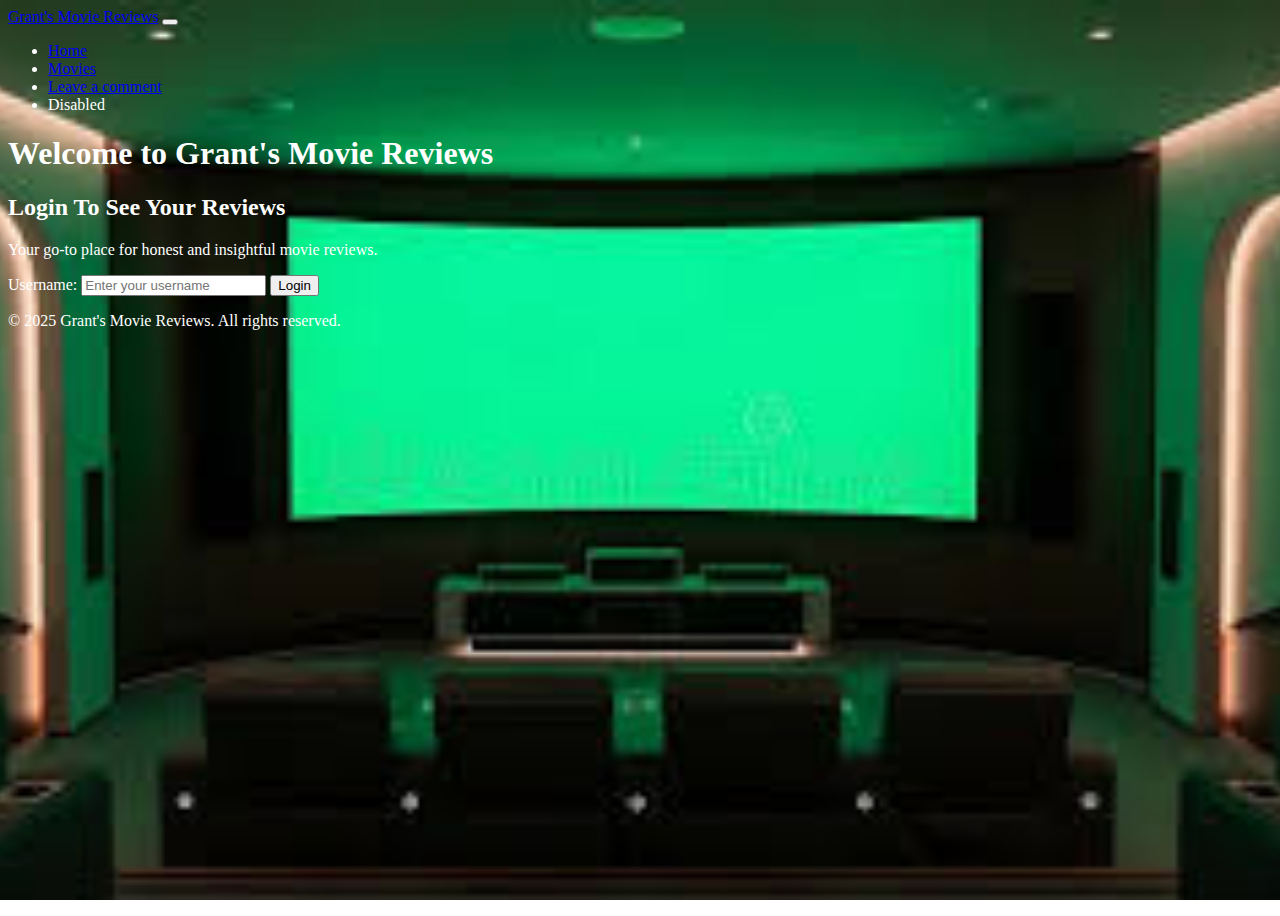
<file: index.html>
<!DOCTYPE html>
<html lang="en">
<head>
    <meta charset="UTF-8">
    <meta name="viewport" content="width=device-width, initial-scale=1.0">
    <title>Grant's Movie Reviews</title>
    <link href="https://cdn.jsdelivr.net/npm/bootstrap@5.3.8/dist/css/bootstrap.min.css" rel="stylesheet" integrity="sha384-sRIl4kxILFvY47J16cr9ZwB07vP4J8+LH7qKQnuqkuIAvNWLzeN8tE5YBujZqJLB" crossorigin="anonymous">
    <script src="https://cdn.jsdelivr.net/npm/bootstrap@5.3.8/dist/js/bootstrap.bundle.min.js" integrity="sha384-FKyoEForCGlyvwx9Hj09JcYn3nv7wiPVlz7YYwJrWVcXK/BmnVDxM+D2scQbITxI" crossorigin="anonymous"></script>
    <link rel="stylesheet" href="styles.css">
</head>
<body>
    <nav class="navbar navbar-expand-lg bg-success navbar-dark">
  <div class="container-fluid">
    <a class="navbar-brand" href="#">Grant's Movie Reviews</a>
    <button class="navbar-toggler" type="button" data-bs-toggle="collapse" data-bs-target="#navbarNav" aria-controls="navbarNav" aria-expanded="false" aria-label="Toggle navigation">
      <span class="navbar-toggler-icon"></span>
    </button>
    <div class="collapse navbar-collapse" id="navbarNav">
      <ul class="navbar-nav">
        <li class="nav-item">
          <a class="nav-link active" aria-current="page" href="index.html">Home</a>
        </li>
        <li class="nav-item">
          <a class="nav-link" href="movies.html">Movies</a>
        </li>
        <li class="nav-item">
          <a class="nav-link" href="reviews.hmtl">Leave a comment</a>
        </li>
        <li class="nav-item">
          <a class="nav-link disabled" aria-disabled="true">Disabled</a>
        </li>
      </ul>
    </div>
  </div>
</nav>
<main>
    <h1 class="display-4 text-center ny-4">Welcome to Grant's Movie Reviews</h1>
    <h2 class="display-6 text-center ny-2">Login To See Your Reviews</h2>
    <p class="text-center p-2">Your go-to place for honest and insightful movie reviews.</p>
    <section class="container border border-3 p-3 rounded-3 w-50"shadow-lg p-3 mb-4>
        <form id="loginform" class="d-flex justify-content-center">
                <label for="username">Username:</label>
                <input  
                type="text" 
                id="username" 
                name="username" 
                placeholder="Enter your username"
                required/>
                <button class="bg-success" type="submit">Login</button>
            </div>
            </form>
    </section>
</main> 

<footer class="bg-success text-white text-center fixed-bottom py-3 mt-4">
    <p>&copy; 2025 Grant's Movie Reviews. All rights reserved.</p>
</footer>
</body>
</html>
</file>
<file: styles.css>
body{
    background-image: url('assest/threaterimg.jpg');
    background-repeat: no-repeat;
    background-size: cover;
    min-width: 100vh;
    background-position: center center;
    background-attachment: fixed;
    color: white;
    min-height: 100vh;
}
</file>
